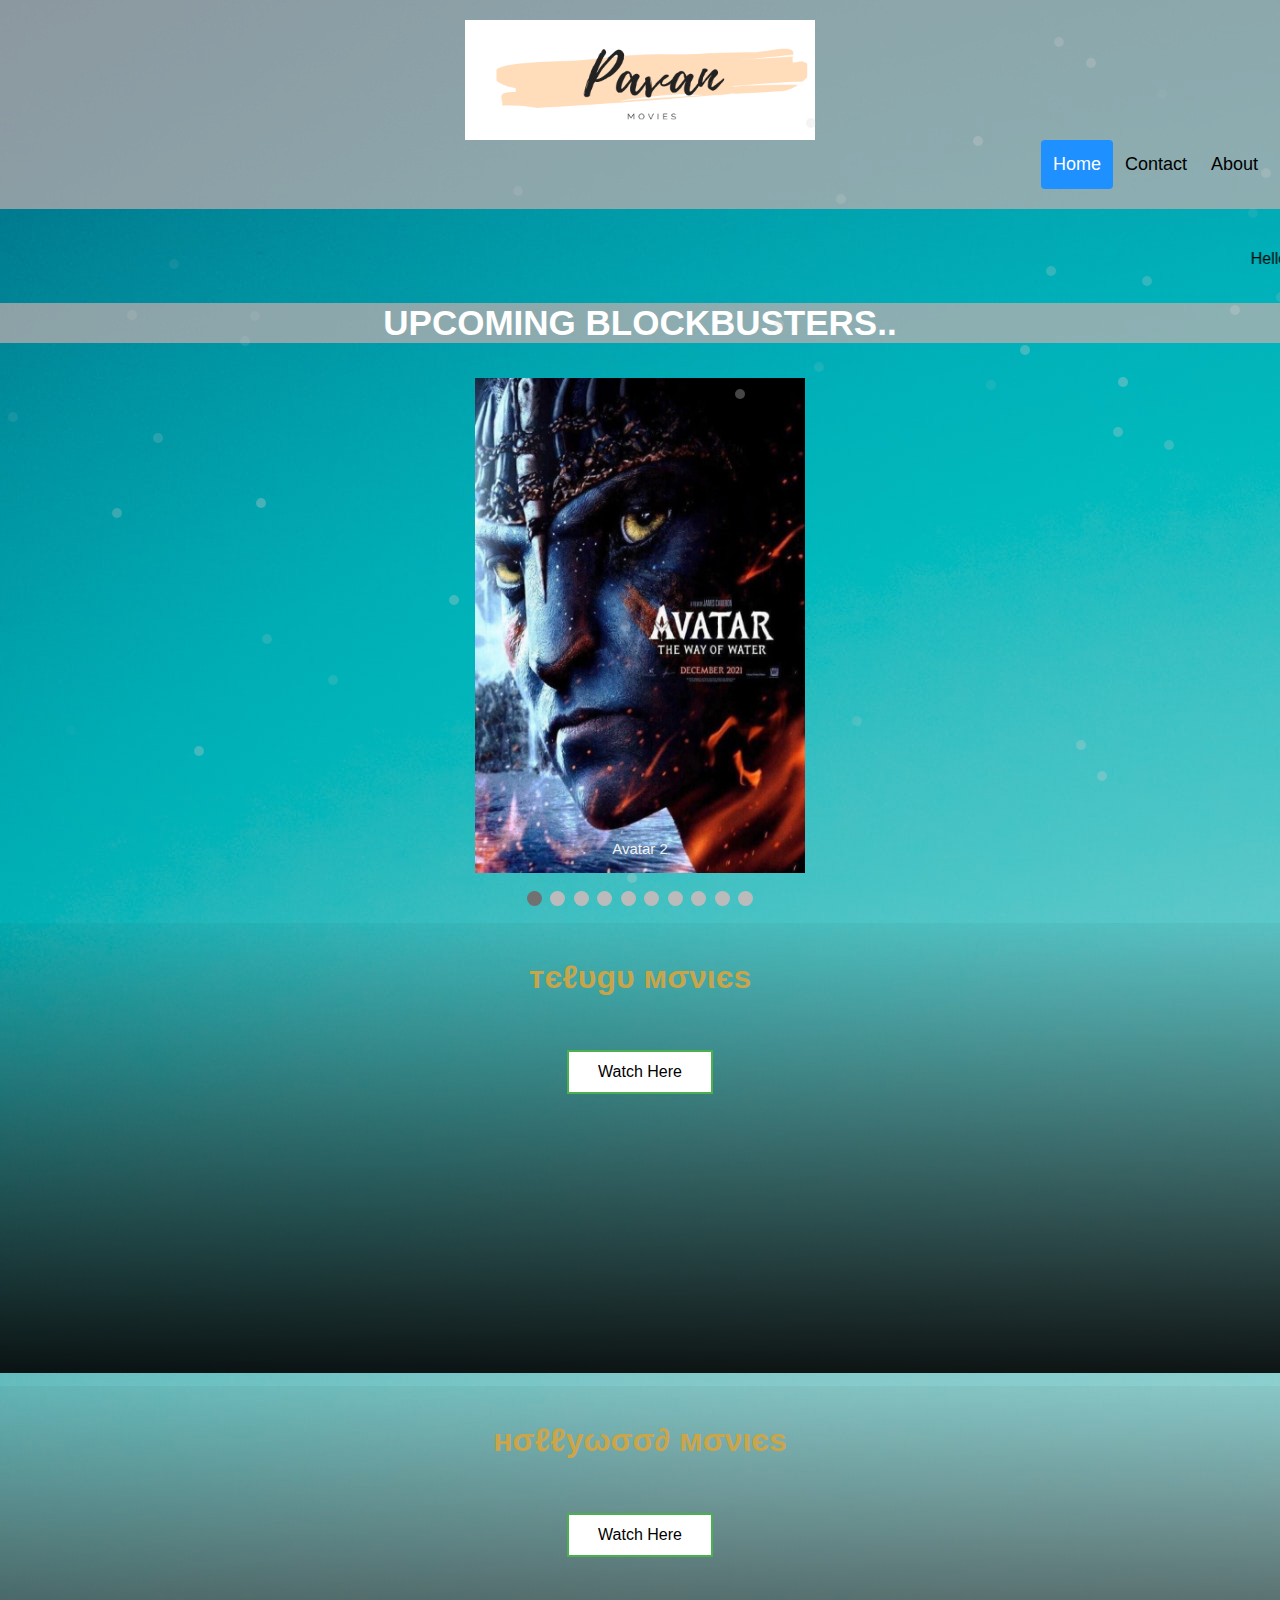
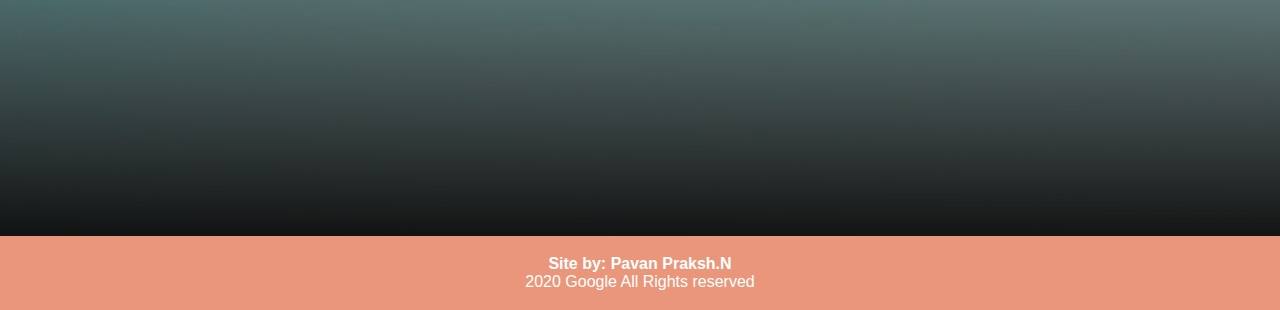
<file: index.html>
<html>
<head>
<title>
Pavanmovies</title>
<link rel="stylesheet" href="styles.css">
<meta charset="utf-8">
<meta name="viewport" content="width=device-width, initial-scale=1">
<link rel="icon" href="fevicon.png" type="image/png" sizes="16x16">
</head>
<body background= "bg img.jpg"width="900px" hight="600px">
	<script src="https://cdnjs.cloudflare.com/ajax/libs/jquery/2.1.3/jquery.min.js"></script>
<script src="https://s3-us-west-2.amazonaws.com/s.cdpn.io/130527/h5ab-snow-flurry.js"></script>

<div class="header"><center>
  <img src="logo.png" class="logo"width="350px"height="120px"></center>
<div class="header-right">
    <a class="active" href="https://pavanprince173.github.io/Pavan-movies/">Home</a>
    <a href="contact.html">Contact</a>
    <a href="about.html">About</a>
  </div>
</div>

<pre>

</pre>

<marquee behavior="scroll" direction="left">Hello visitors..Welcome to Pavan movies Here you can Watch/ download all Ott premium contents for Free.. </marquee>
<pre>
</pre>

<div style="background-color:#cfb0b0ad"><center>
<h3 class="glow">UPCOMING BLOCKBUSTERS..</h3></center></div>
<div class="slideshow-container">

<div class="mySlides fade">
  <div class="numbertext"></div>
  <img src="avatar.jpg" style="width:100%">
  <div class="text">Avatar 2</div>
</div>


<div class="mySlides fade">
  <div class="numbertext"></div>
  <img src="kgf2.jpg" style="width:100%">
  <div class="text">Kgf2</div>
</div>
<div class="mySlides fade">
  <div class="numbertext"></div>
  <img src="ww2.jpg" style="width:100%">
  <div class="text">Wonder Women2</div>
</div>
<div class="mySlides fade">
  <div class="numbertext"></div>
  <img src="Tenet_movie.jpg" style="width:100%">
  <div class="text">Tenet</div>
</div>
<div class="mySlides fade">
  <div class="numbertext"> </div>
  <img src="svp.jpg" style="width:100%">
  <div class="text">Sarkaru Vaari Paata</div>
</div>
	

<div class="mySlides fade">
  <div class="numbertext"> </div>
  <img src="BW.jpg" style="width:100%">
  <div class="text">Black Widow</div>
</div>
<div class="mySlides fade">
  <div class="numbertext"> </div>
  <img src="RS.jpg" style="width:100%">
  <div class="text">Raadhe shyaam</div>
</div>
<div class="mySlides fade">
  <div class="numbertext"></div>
  <img src="LS.jpg" style="width:100%">
  <div class="text">Love story</div>
</div>
<div class="mySlides fade">
  <div class="numbertext"></div>
  <img src="vs.jpg" style="width:100%">
  <div class="text">Vakeel Saab</div>
</div>
<div class="mySlides fade">
  <div class="numbertext"></div>
  <img src="sbsb.jpg" style="width:100%">
  <div class="text">Solo life Soo betteru</div>
</div>









</div>
<br>

<div style="text-align:center">
  <span class="dot"></span> 
  
  <span class="dot"></span> 

<span class="dot"></span>
<span class="dot"></span>
	<span class="dot"></span>
	<span class="dot"></span> 
	<span class="dot"></span> 
<span class="dot"></span>
<span class="dot"></span>
<span class="dot"></span>
</div>

<script>
var slideIndex = 0;
showSlides();

function showSlides() {
  var i;
  var slides = document.getElementsByClassName("mySlides");
  var dots = document.getElementsByClassName("dot");
  for (i = 0; i < slides.length; i++) {
    slides[i].style.display = "none";  
  }
  slideIndex++;
  if (slideIndex > slides.length) {slideIndex = 1}    
  for (i = 0; i < dots.length; i++) {
    dots[i].className = dots[i].className.replace(" active", "");
  }
  slides[slideIndex-1].style.display = "block";  
  dots[slideIndex-1].className += " active";
  setTimeout(showSlides, 2000); // Change image every 2 seconds
}
</script>
  
  
<div class="heroImage">
<pre> 
</pre>
	<div class="heroContents">

		<center><h1 style="color:#d1a544f2">тєℓυgυ мσνιєѕ</h1></center>
<pre>

</pre>
		<center><a href="Telugu.html"><button class="button button1">Watch Here</button></a></center>
	</div>
</div>
	
	
<div class="heroImage2">
<pre> 
</pre>

	<div class="heroContents">

		<center><h1 style="color:#d1a544f2">нσℓℓуωσσ∂ мσνιєѕ</h1></center>
<pre>

</pre>
		<center><a href="Hollywood.html"><button class="button button1">Watch Here</button></a></center>
	</div>
</div>







<footer>
  <p><b>Site by: Pavan Praksh.N</b><br>
  2020 Google All Rights reserved</p>
</footer>
	<style>
  #snowflakeContainer {
    position: absolute;
    left: 0px;
    top: 0px;
    display: none;
  }

  .snowflake {
    position: fixed;
    background-color: #CCC;
    user-select: none;
    z-index: 1000;
    pointer-events: none;
    border-radius: 50%;
    width: 10px;
    height: 10px;
  }
</style>

<div id="snowflakeContainer">
  <span class="snowflake"></span>
</div>

<script>
  // Array to store our Snowflake objects
  var snowflakes = [];

  // Global variables to store our browser's window size
  var browserWidth;
  var browserHeight;

  // Specify the number of snowflakes you want visible
  var numberOfSnowflakes = 50;

  // Flag to reset the position of the snowflakes
  var resetPosition = false;

  // Handle accessibility
  var enableAnimations = false;
  var reduceMotionQuery = matchMedia("(prefers-reduced-motion)");

  // Handle animation accessibility preferences 
  function setAccessibilityState() {
    if (reduceMotionQuery.matches) {
      enableAnimations = false;
    } else { 
      enableAnimations = true;
    }
  }
  setAccessibilityState();

  reduceMotionQuery.addListener(setAccessibilityState);

  //
  // It all starts here...
  //
  function setup() {
    if (enableAnimations) {
      window.addEventListener("DOMContentLoaded", generateSnowflakes, false);
      window.addEventListener("resize", setResetFlag, false);
    }
  }
  setup();

  //
  // Constructor for our Snowflake object
  //
  function Snowflake(element, speed, xPos, yPos) {
    // set initial snowflake properties
    this.element = element;
    this.speed = speed;
    this.xPos = xPos;
    this.yPos = yPos;
    this.scale = 1;

    // declare variables used for snowflake's motion
    this.counter = 0;
    this.sign = Math.random() < 0.5 ? 1 : -1;

    // setting an initial opacity and size for our snowflake
    this.element.style.opacity = (.1 + Math.random()) / 3;
  }

  //
  // The function responsible for actually moving our snowflake
  //
  Snowflake.prototype.update = function () {
    // using some trigonometry to determine our x and y position
    this.counter += this.speed / 5000;
    this.xPos += this.sign * this.speed * Math.cos(this.counter) / 40;
    this.yPos += Math.sin(this.counter) / 40 + this.speed / 30;
    this.scale = .5 + Math.abs(10 * Math.cos(this.counter) / 20);

    // setting our snowflake's position
    setTransform(Math.round(this.xPos), Math.round(this.yPos), this.scale, this.element);

    // if snowflake goes below the browser window, move it back to the top
    if (this.yPos > browserHeight) {
      this.yPos = -50;
    }
  }

  //
  // A performant way to set your snowflake's position and size
  //
  function setTransform(xPos, yPos, scale, el) {
    el.style.transform = `translate3d(${xPos}px, ${yPos}px, 0) scale(${scale}, ${scale})`;
  }

  //
  // The function responsible for creating the snowflake
  //
  function generateSnowflakes() {

    // get our snowflake element from the DOM and store it
    var originalSnowflake = document.querySelector(".snowflake");

    // access our snowflake element's parent container
    var snowflakeContainer = originalSnowflake.parentNode;
    snowflakeContainer.style.display = "block";

    // get our browser's size
    browserWidth = document.documentElement.clientWidth;
    browserHeight = document.documentElement.clientHeight;

    // create each individual snowflake
    for (var i = 0; i < numberOfSnowflakes; i++) {

      // clone our original snowflake and add it to snowflakeContainer
      var snowflakeClone = originalSnowflake.cloneNode(true);
      snowflakeContainer.appendChild(snowflakeClone);

      // set our snowflake's initial position and related properties
      var initialXPos = getPosition(50, browserWidth);
      var initialYPos = getPosition(50, browserHeight);
      var speed = 5 + Math.random() * 40;

      // create our Snowflake object
      var snowflakeObject = new Snowflake(snowflakeClone,
        speed,
        initialXPos,
        initialYPos);
      snowflakes.push(snowflakeObject);
    }

    // remove the original snowflake because we no longer need it visible
    snowflakeContainer.removeChild(originalSnowflake);

    moveSnowflakes();
  }

  //
  // Responsible for moving each snowflake by calling its update function
  //
  function moveSnowflakes() {

    if (enableAnimations) {
      for (var i = 0; i < snowflakes.length; i++) {
        var snowflake = snowflakes[i];
        snowflake.update();
      }      
    }

    // Reset the position of all the snowflakes to a new value
    if (resetPosition) {
      browserWidth = document.documentElement.clientWidth;
      browserHeight = document.documentElement.clientHeight;

      for (var i = 0; i < snowflakes.length; i++) {
        var snowflake = snowflakes[i];

        snowflake.xPos = getPosition(50, browserWidth);
        snowflake.yPos = getPosition(50, browserHeight);
      }

      resetPosition = false;
    }

    requestAnimationFrame(moveSnowflakes);
  }

  //
  // This function returns a number between (maximum - offset) and (maximum + offset)
  //
  function getPosition(offset, size) {
    return Math.round(-1 * offset + Math.random() * (size + 2 * offset));
  }

  //
  // Trigger a reset of all the snowflakes' positions
  //
  function setResetFlag(e) {
    resetPosition = true;
  }
</script>
	
	
</body>
</html>
</file>
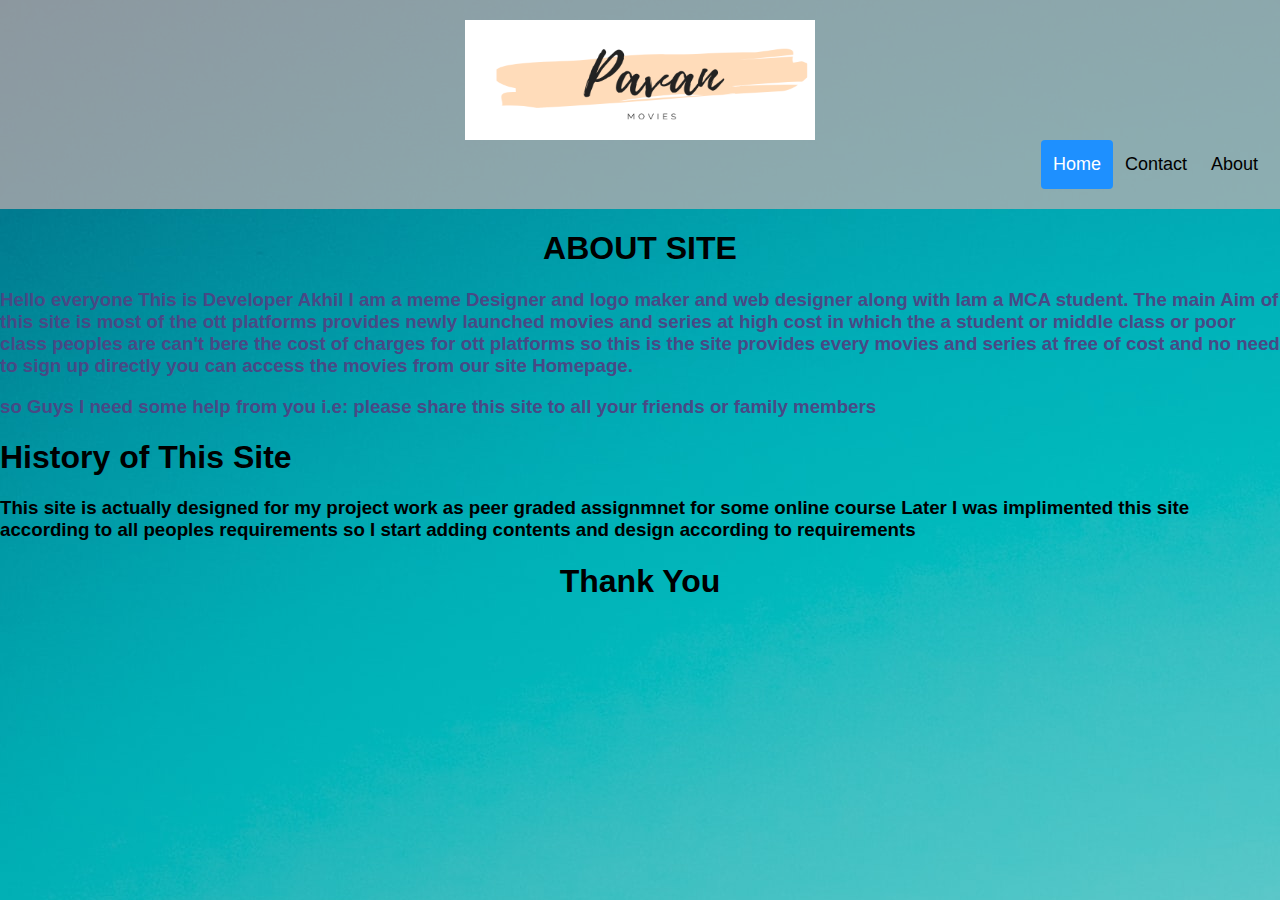
<file: about.html>
<html>
<head><title>About page</title>
<style> {box-sizing: border-box;}

body { 
  margin: 0;
  font-family: Arial, Helvetica, sans-serif;
}

.header {
  overflow: hidden;
  background-color: #cfb0b0ad;
  padding: 20px 10px;
}

.header a {
  float: left;
  color: black;
  text-align: center;
  padding: 12px;
  text-decoration: none;
  font-size: 18px; 
  line-height: 25px;
  border-radius: 4px;
}

.header a.logo {
  font-size: 25px;
  font-weight: bold;
}

.header a:hover {
  background-color: #ddd;
  color: black;
}

.header a.active {
  background-color: dodgerblue;
  color: white;
}

.header-right {
  float: right;
}

@media screen and (max-width: 500px) {
  .header a {
    float: none;
    display: block;
    text-align: left;
  }
  
  .header-right {
    float: none;
  }
}
body, html {
  height: 100%;
  margin: 0;
}

footer {
  text-align: center;
  padding: 3px;
  background-color: DarkSalmon;
  color: white;
}

* {box-sizing: border-box;}
body {font-family: Verdana, sans-serif;}
.mySlides {display: none;}
img {vertical-align: middle;}
 
  .header-right {
  float: right;
}

</style>
</head>
<body background= "bg img.jpg"width="900px" hight="600px">
<div class="header"><center>
  <img src="logo.png" class="logo"width="350px"height="120px"></center>
  <div class="header-right">
    <a class="active" href="https://apatnaik994.github.io/AKHIL-MOVIES/">Home</a>
    <a href="contact.html">Contact</a>
    <a href="about.html">About</a>
  </div>
</div>



<center><h1>ABOUT SITE</h1></center>
<h3 style="color: #484985">Hello everyone This is Developer Akhil I am a meme Designer and logo maker and web designer along with Iam a MCA student. The main Aim of this site is most of the ott platforms provides newly launched movies  and series at high cost 
in which the a student or middle class or poor class peoples are can't bere the cost of charges for ott platforms so this is the site provides every movies and series at free of cost and no need to sign up directly you can access the movies from our site Homepage. </h3>

<h3 style="color: #484985">so Guys I need some help from you i.e: please share this site to all your friends or family members </h3>
  <h1> History of This Site</h1>
<h3>This site is actually designed for my project work as peer graded assignmnet for some online course Later I was implimented this site according to all peoples requirements so I start adding contents and design according to requirements </h3>
    <center><h1> Thank You </h1> </center>  
</body>
</html>
</file>
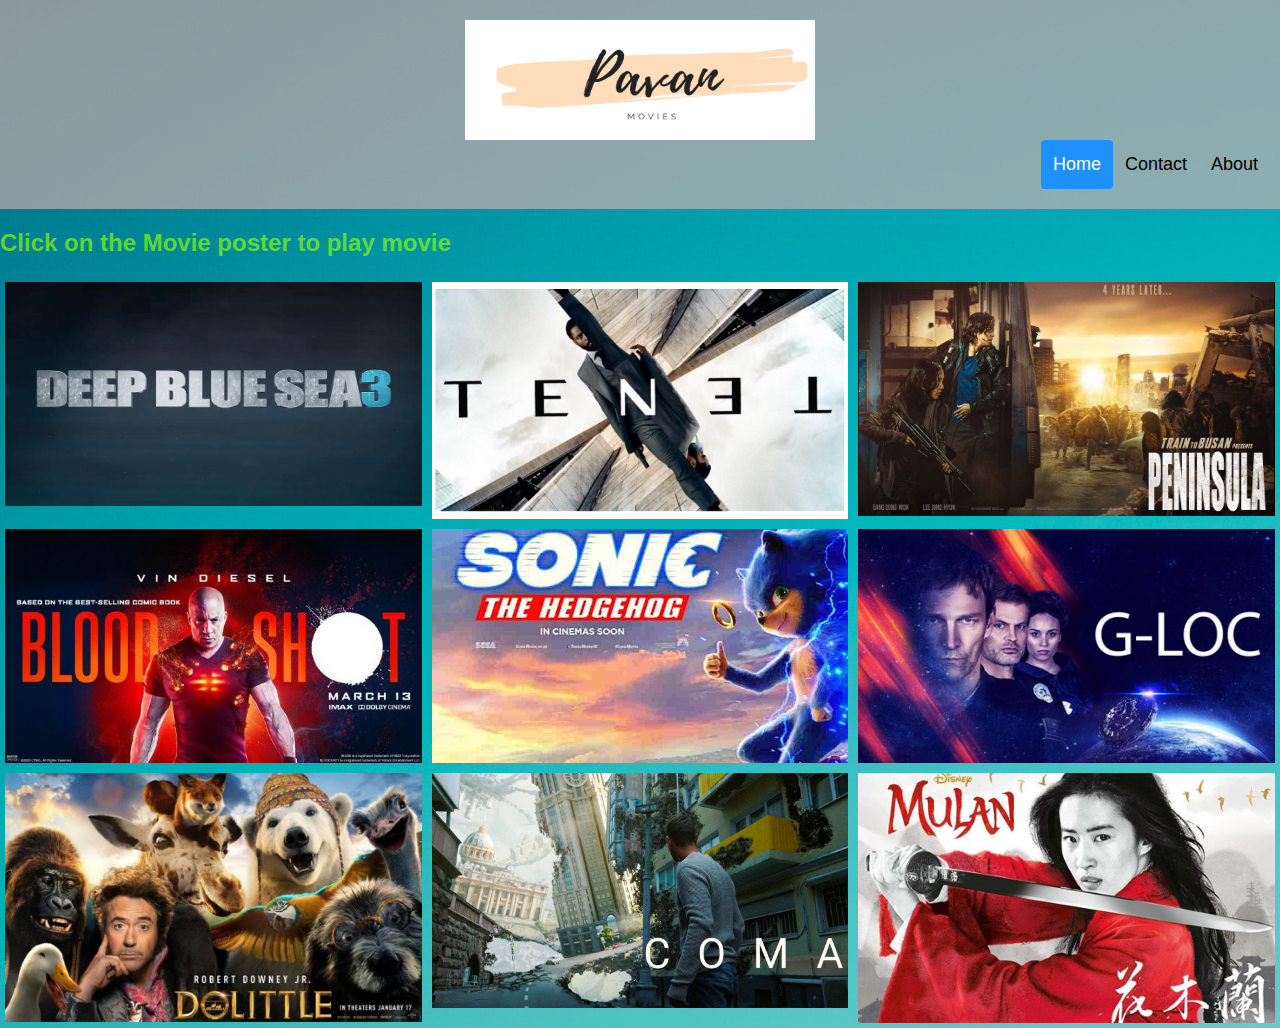
<file: Hollywood.html>
<html>
<head>
<title>Hollywood movies</title>
<style>
* {
  box-sizing: border-box;
}

.column {
  float: left;
  width: 33.33%;
  padding: 5px;
}

/* Clearfix (clear floats) */
.row::after {
  content: "";
  clear: both;
  display: table;
}

/* Responsive layout - makes the three columns stack on top of each other instead of next to each other */
@media screen and (max-width: 500px) {
  .column {
    width: 100%;
  }

body { 
  margin: 0;
  font-family: Arial, Helvetica, sans-serif;
}

</style>
<link rel="stylesheet" href="styles.css">
<meta charset="utf-8">
<meta name="viewport" content="width=device-width, initial-scale=1">
<link rel="icon" href="fevicon.png" type="png" sizes="16x16">

</head>
<body background= "bg img.jpg"width="900px" hight="600px">
<div class="header"><center>
  <img src="logo.png" class="logo"width="350px"height="120px"></center>
<div class="header-right">
    <a class="active" href="https://apatnaik994.github.io/AKHIL-MOVIES/">Home</a>
    <a href="contact.html">Contact</a>
    <a href="about.html">About</a>
  </div>
</div>


<div style ="color:#91ff00ad"><h2>Click on the Movie poster to play movie</h2></div>


<div class="row">
  <div class="column">
<a href="http://www.jiorockerss.pw/files/English%20Movies%20(Hollywood)/English%202020%20Movies/Deep%20Blue%20Sea%203%20(2020)%20English%20HDRip/Deep%20Blue%20Sea%203%20English%20HDRip%20Single%20Part/Deep%20Blue%20Sea%203%20(2020)%20English%20HDRip%20Single%20Part.mp4">
<img src="Deep-Blue-Sea-3.jpg" alt="deep blue sea" style="width:100%">
</a>

  </div>
<div class="column">
<a href="http://www.jiorockerss.pw/files/English%20Movies%20(Hollywood)/English%202020%20Movies/Tenet%20(2020)%20English%20HQ%20DVDScr/Tenet%20English%20HQ%20DVDScr%20Single%20Part/Tenet%20(2020)%20English%20HQ%20DVDScr%20Single%20Part.mp4">
<img src="Tenet.png" alt="tenet" style="width:100%">
</a>


  </div>
 <div class="column">
<a href="http://www.jiorockerss.pw/files/English%20Movies%20(Hollywood)/English%202020%20Movies/Train%20To%20Busan%202%20-%20Peninsula%20(2020)%20Korean%20HDRip%20-%20E%20Sub/Train%20To%20Busan%202%20-%20Peninsula%20Korean%20HDRip%20Single%20Part%20-%20E%20Sub/Train%20To%20Busan%202%20-%20Peninsula%20(2020)%20Korean%20HDRip%20Single%20Part%20-%20E%20Sub.mp4">
<img src="TTB2.jpg" alt="yyb2 movie" style="width:100%">
</a>
</div>
</div>
  
  <div class="row">
  <div class="column">
<a href="http://www.jiorockerss.pw/files/English%20Movies%20(Hollywood)/English%202020%20Movies/Bloodshoot%20(2020)%20English%20HDRip/Bloodshoot%20English%20HDRip%20Single%20Part/Bloodshoot%20(2020)%20English%20HDRip%20Single%20Part.mp4">
<img src="bs.jpg" alt="deep blue sea" style="width:100%">
</a>

  </div>
<div class="column">
<a href="http://www.jiorockerss.pw/files/English%20Movies%20(Hollywood)/English%202020%20Movies/Sonic%20The%20Hedgehog%20(2020)%20English%20Proper%20HDRip/Sonic%20The%20Hedgehog%20English%20Proper%20HDRip%20Single%20Part/Sonic%20The%20Hedgehog%20(2020)%20English%20Proper%20HDRip%20Single%20Part.mp4">
<img src="sonic.jpg" alt="tenet" style="width:100%">
</a>


  </div>
 <div class="column">
<a href="http://www.jiorockerss.pw/files/English%20Movies%20(Hollywood)/English%202020%20Movies/G-Loc%20(2020)%20English%20HDRip/G-Loc%20English%20HDRip%20Single%20Part/G-Loc%20(2020)%20English%20HDRip%20Single%20Part.mp4">
<img src="g loc.jpg" alt="yyb2 movie" style="width:100%">
</a>
</div>
</div>

   <div class="row">
  <div class="column">
<a href="http://www.jiorockerss.pw/files/English%20Movies%20(Hollywood)/English%202020%20Movies/Dolittle%20(2020)%20English%20HDRip/Dolittle%20English%20HDRip%20Single%20Part/Dolittle%20(2020)%20English%20HDRip%20Single%20Part.mp4">
<img src="dolittle.jpg" alt="deep blue sea" style="width:100%">
</a>
</div>
<div class="column">
<a href="http://www.jiorockers.ws/files/English%20Movies%20(Hollywood)/English%202020%20Movies/Coma%20(2020)%20English%20HDRip%20-%20E%20Sub/Coma%20English%20HDRip%20Single%20Part%20-%20E%20Sub/Coma%20(2020)%20English%20HDRip%20Single%20Part%20-%20E%20Sub.mp4">
<img src="coma.jpg"  alt="name" style="width:100%">
</a>
</div>  
      <div class="column">
<a href="http://www.jiorockers.ws/files/English%20Movies%20(Hollywood)/English%202020%20Movies/Mulan%20(2020)%20English%20HDRip/Mulan%20English%20HDRip%20Single%20Part/Mulan%20(2020)%20English%20HDRip%20Single%20Part.mp4">
<img src="mulan.jpeg"  alt="name" style="width:100%">
</a>
</div>
  
  </div>



</body>
</html>
</file>
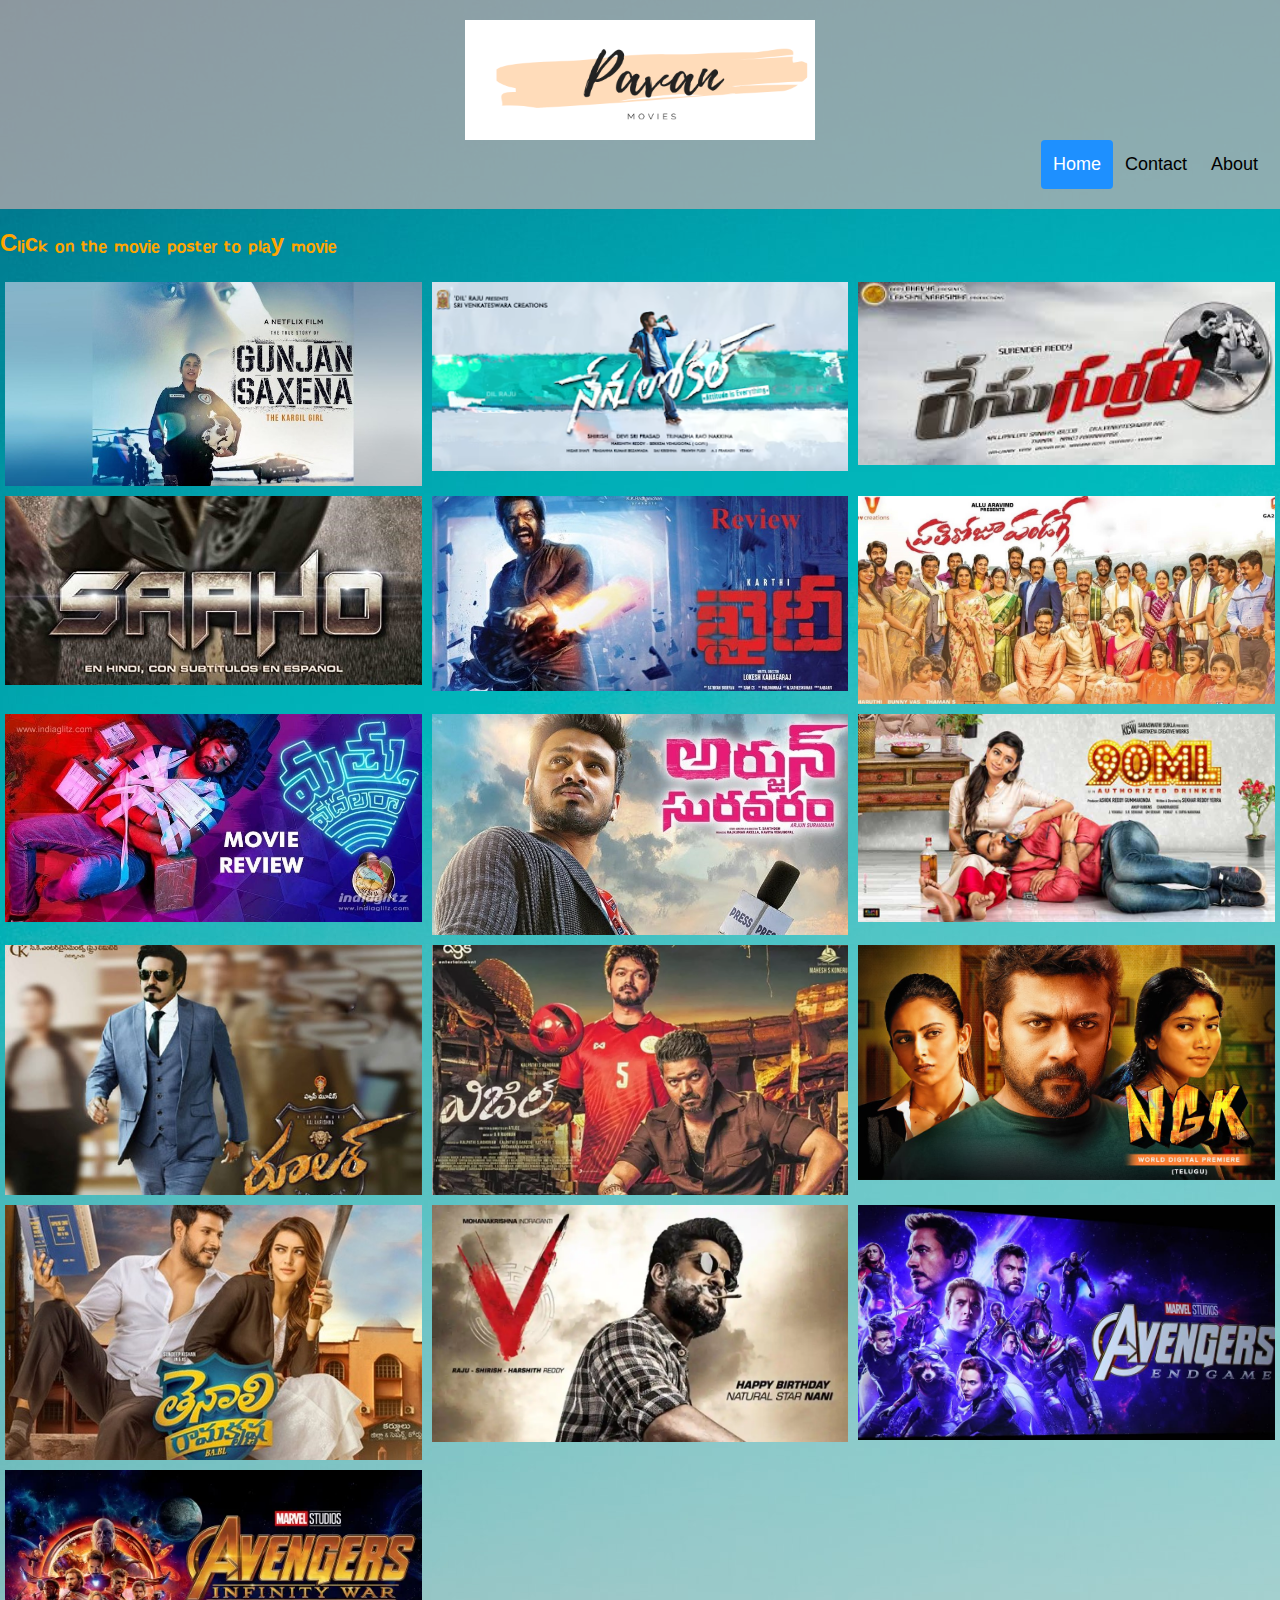
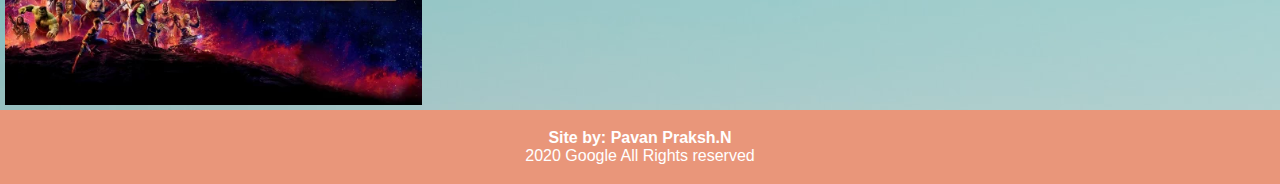
<file: Telugu.html>
<!DOCTYPE html>
<html>
<head>
<style>
* {
  box-sizing: border-box;
}

.column {
  float: left;
  width: 33.33%;
  padding: 5px;
}

/* Clearfix (clear floats) */
.row::after {
  content: "";
  clear: both;
  display: table;
}

/* Responsive layout - makes the three columns stack on top of each other instead of next to each other */
@media screen and (max-width: 500px) {
  .column {
    width: 100%;
  }

body { 
  margin: 0;
  font-family: Arial, Helvetica, sans-serif;
}
</style>
<link rel="stylesheet" href="styles.css">
<meta charset="utf-8">
<meta name="viewport" content="width=device-width, initial-scale=1">
<link rel="icon" href="fevicon.png" type="png" sizes="16x16">




</head>
<body background= "bg img.jpg"width="900px" hight="600px">
<div class="header"><center>
  <img src="logo.png" class="logo"width="350px"height="120px"></center>
<div class="header-right">
    <a class="active" href="https://apatnaik994.github.io/AKHIL-MOVIES/">Home</a>
    <a href="contact.html">Contact</a>
    <a href="about.html">About</a>
  </div>
</div>

<div style ="color:orange"><h2>Cₗᵢcₖ ₒₙ ₜₕₑ ₘₒᵥᵢₑ ₚₒₛₜₑᵣ ₜₒ ₚₗₐy ₘₒᵥᵢₑ</h2></div>

<div class="row">
  <div class="column">
<a href="http://www.jiorockerss.pw/files/Telugu%20Movies/Telugu%202020%20Movies/Gunjan%20Saxena%20-%20The%20Kargil%20Girl%20(2020)%20Telugu%20Original%20HDRip/Gunjan%20Saxena%20-%20The%20Kargil%20Girl%20Telugu%20Original%20HDRip%20Single%20Part/Gunjan%20Saxena%20-%20The%20Kargil%20Girl%20(2020)%20Telugu%20Original%20HDRip%20Single%20Part.mp4">
<img src="Gunjan.jpeg" alt="saaho movie" style="width:100%">
</a>

  </div>
<div class="column">
<a href="https://www.y2mate.com/youtube/sqW95LOMrBU">
<img src="NL.png" alt="Nenu Local movie" style="width:100%">
</a>


  </div>
 <div class="column">
<a href="https://www.y2mate.com/youtube/kAw1q5ywIsY">
<img src="raceg.jfif" alt="Race Gurram movie" style="width:100%">
</a>
</div>
</div>
<div class="row">
<div class="column">
<a href="http://www.jiorockerss.pw/files/Telugu%20Movies/Telugu%202019%20Movies/Saaho%20(2019)%20Telugu%20Proper%20HDRip/Saaho%20Telugu%20Proper%20HDRip%20Single%20Part/Saaho%20(2019)%20Telugu%20Proper%20HDRip%20Single%20Part.mp4">
<img src="saaho.jpg" alt="Race Gurram movie" style="width:100%">
</a>
</div>
<div class="column">
<a href="http://www.jiorockerss.pw/files/Telugu%20Movies/Telugu%202019%20Movies/Khaidi%20(2019)%20Telugu%20Original%20HDRip/Khaidi%20Telugu%20Original%20HDRip%20Single%20Part/Khaidi%20(2019)%20Telugu%20Original%20HDRip%20Single%20Part.mp4">
<img src="khaiti.jpg" alt="Race Gurram movie" style="width:100%">
</a>
</div>
<div class="column">
<a href="http://www.jiorockerss.pw/files/Telugu%20Movies/Telugu%202019%20Movies/Prati%20Roju%20Pandaage%20(2019)%20Telugu%20Proper%20HDRip/Prati%20Roju%20Pandaage%20Telugu%20Proper%20HDRip%20Single%20Part/Prati%20Roju%20Pandaage%20(2019)%20Telugu%20Proper%20HDRip%20Single%20Part.mp4">
<img src="pp.jpg" alt="Race Gurram movie" style="width:100%">
</a></div>
</div>
<div class="row">
<div class="column">
<a href="http://www.jiorockerss.pw/files/Telugu%20Movies/Telugu%202019%20Movies/Mathu%20Vadalara%20(2019)%20Telugu%20Proper%20HDRip/Mathu%20Vadalara%20Telugu%20Proper%20HDRip%20Single%20Part/Mathu%20Vadalara%20(2019)%20Telugu%20Proper%20HDRip%20Single%20Part.mp4
">
<img src="mv.jpg" alt="MV" style="width:100%">
</a>
</div>
<div class="column">
<a href="http://www.jiorockerss.pw/files/Telugu%20Movies/Telugu%202019%20Movies/Arjun%20Suravaram%20(2019)%20Telugu%20Proper%20HDRip/Arjun%20Suravaram%20Telugu%20Proper%20HDRip%20Single%20Part/Arjun%20Suravaram%20(2019)%20Telugu%20Proper%20HDRip%20Single%20Part.mp4">
<img src="as.jpg" alt="AS" style="width:100%">
</a>
</div>
<div class="column">
<a href="http://www.jiorockerss.pw/files/Telugu%20Movies/Telugu%202019%20Movies/90ML%20(2019)%20Telugu%20Proper%20HDRip/90ML%20Telugu%20Proper%20HDRip%20Single%20Part/90ML%20(2019)%20Telugu%20Proper%20HDRip%20Single%20Part.mp4">
<img src="90-ml.jpg" alt="90ML" style="width:100%">
</a></div>
</div>
  
  <div class="row">
<div class="column">
<a href="http://www.jiorockerss.pw/files/Telugu%20Movies/Telugu%202019%20Movies/Ruler%20(2019)%20Telugu%20Proper%20HDRip/Ruler%20Telugu%20Proper%20HDRip%20Single%20Part/Ruler%20(2019)%20Telugu%20Proper%20HDRip%20Single%20Part.mp4">
<img src="Ruler.jpg" alt="Rular" style="width:100%">
</a>
</div>
<div class="column">
<a href="http://www.jiorockerss.pw/files/Telugu%20Movies/Telugu%202019%20Movies/Whistle%20(2019)%20Telugu%20Original%20HDRip/Whistle%20Telugu%20Original%20HDRip%20Single%20Part/Whistle%20(2019)%20Telugu%20Original%20HDRip%20Single%20Part.mp4">
<img src="wistle.jpg" alt="wistle" style="width:100%">
</a>
</div>
<div class="column">
<a href="http://www.jiorockerss.pw/files/Telugu%20Movies/Telugu%202019%20Movies/NGK%20(2019)%20Telugu%20Original%20HDRip/NGK%20Telugu%20Original%20HDRip%20Single%20Part/NGK%20(2019)%20Telugu%20Original%20HDRip%20Single%20Part.mp4">
<img src="ngk.jpg" alt="NGK" style="width:100%">
</a></div>
</div>

<div class="row">
<div class="column">
<a href="http://www.jiorockerss.pw/files/Telugu%20Movies/Telugu%202019%20Movies/Tenali%20Ramakrishna%20BA%20BL%20(2019)%20Telugu%20Proper%20HDRip/Tenali%20Ramakrishna%20BA%20BL%20Telugu%20Proper%20HDRip%20Single%20Part/Tenali%20Ramakrishna%20BA%20BL%20(2019)%20Telugu%20Proper%20HDRip%20Single%20Part.mp4">
<img src="tenali.jpg" alt="Tenali " style="width:100%">
</a>
</div>
  <div class="column">
<a href="http://www.jiorockers.ws/files/Telugu%20Movies/Telugu%202020%20Movies/V%20(2020)%20Telugu%20Original%20HDRip/V%20Telugu%20Original%20HDRip%20Single%20Part/V%20(2020)%20Telugu%20Original%20HDRip%20Single%20Part.mp4">
<img src="v.webp" alt="v " style="width:100%">
</a>
</div>
  <div class="column">
<a href="http://www.naadubmovies.com/files/Telugu%20Dubbed%20Movies/Telugu%202019%20Dubbed%20Movies/Avengers%20Endgame%20(2019)%20Telugu%20HDRip%20(Original%20Audio)/Avengers%20Endgame%20(2019)%20Telugu%20HDRip%20Single%20Part%20(Original%20Audio).mp4">
<img src="end game.jpeg" alt="avengers end game" style="width:100%">
</a>
</div>
</div>
  <div class="row">
<div class="column">
  <a href="http://www.naadubmovies.com/files/Telugu%20Dubbed%20Movies/Telugu%202018%20Dubbed%20Movies/Avengers%20-%20Infinity%20War%20(2018)%20Telugu%20Original%20HD/Avengers%20-%20Infinity%20War%20(2018)%20Telugu%20Dubbed%20Original%20HDRip%20Single%20Part.mp4">
<img src="infinity war.jpg" alt="avengers infinity " style="width:100%">
</a>
</div></div>


<footer><center>
  <p><b>Site by: Pavan Praksh.N</b><br>
  2020 Google All Rights reserved</p></center>
</footer>
</body>
</html>
</file>
<file: styles.css>
* {box-sizing: border-box;}

body { 
  margin: 0;
  font-family: Arial, Helvetica, sans-serif;
}

.header {
  overflow: hidden;
  background-color: #cfb0b0ad;
  padding: 20px 10px;
}

.header a {
  float: left;
  color: black;
  text-align: center;
  padding: 12px;
  text-decoration: none;
  font-size: 18px; 
  line-height: 25px;
  border-radius: 4px;
}

.header a.logo {
  font-size: 25px;
  font-weight: bold;
}

.header a:hover {
  background-color: #ddd;
  color: black;
}

.header a.active {
  background-color: dodgerblue;
  color: white;
}

.header-right {
  float: right;
}

@media screen and (max-width: 500px) {
  .header a {
    float: none;
    display: block;
    text-align: left;
  }
  
  .header-right {
    float: none;
  }
}
body, html {
  height: 100%;
  margin: 0;
}

footer {
  text-align: center;
  padding: 3px;
  background-color: DarkSalmon;
  color: white;
}

* {box-sizing: border-box;}
body {font-family: Verdana, sans-serif;}
.mySlides {display: none;}
img {vertical-align: middle;}

/* Slideshow container */
.slideshow-container {
  max-width: 330px;
  position: relative;
  margin: auto;
}

/* Caption text */
.text {
  color: #f2f2f2;
  font-size: 15px;
  padding: 8px 12px;
  position: absolute;
  bottom: 8px;
  width: 100%;
  text-align: center;
}

/* Number text (1/6 etc) */
.numbertext {
  color: #f2f2f2;
  font-size: 12px;
  padding: 8px 12px;
  position: absolute;
  top: 0;
}

/* The dots/bullets/indicators */
.dot {
  height: 15px;
  width: 15px;
  margin: 0 2px;
  background-color: #bbb;
  border-radius: 50%;
  display: inline-block;
  transition: background-color 0.6s ease;
}

.active {
  background-color: #717171;
}

/* Fading animation */
.fade {
  -webkit-animation-name: fade;
  -webkit-animation-duration: 1.5s;
  animation-name: fade;
  animation-duration: 1.5s;
}

@-webkit-keyframes fade {
  from {opacity: .4} 
  to {opacity: 1}
}

@keyframes fade {
  from {opacity: .4} 
  to {opacity: 1}
}

/* On smaller screens, decrease text size */
@media only screen and (max-width: 300px) {
  .text {font-size: 11px}
}

body, html {
    height: 100%;
}

.heroImage {
	background: linear-gradient(rgba(0,0,0,0.04), rgba(0,0,0,0.9)) ;
	height: 50%;
	background-position: center;
	background-repeat: no-repeat;
	position: relative;
}
.heroImage2 {
	background: linear-gradient(rgba(0,0,0,0.04), rgba(0,0,0,0.9)) ;
	height: 50%;
	background-position: center;
	background-repeat: no-repeat;
	position: relative;
	
}
canvas {
	display: block;
}

.glow {
  font-size: 35px;
  color: #fff;
  text-align: center;
  -webkit-animation: glow 1s ease-in-out infinite alternate;
  -moz-animation: glow 1s ease-in-out infinite alternate;
  animation: glow 1s ease-in-out infinite alternate;
}

@-webkit-keyframes glow {
  from {
    text-shadow: 0 0 10px #fff, 0 0 20px #fff, 0 0 30px #e60073, 0 0 40px #e60073, 0 0 50px #e60073, 0 0 60px #e60073, 0 0 70px #e60073;
  }
  
  to {
    text-shadow: 0 0 20px #fff, 0 0 30px #ff4da6, 0 0 40px #ff4da6, 0 0 50px #ff4da6, 0 0 60px #ff4da6, 0 0 70px #ff4da6, 0 0 80px #ff4da6;
  }
}

.glow2 {
  font-size: 40px;
  color: #ff4da6;
  text-align: center;
  -webkit-animation: glow 1s ease-in-out infinite alternate;
  -moz-animation: glow 1s ease-in-out infinite alternate;
  animation: glow 1s ease-in-out infinite alternate;
}

@-webkit-keyframes glow {
  from {
    text-shadow: 0 0 10px #fff, 0 0 20px #fff, 0 0 30px #e60073, 0 0 40px #e60073, 0 0 50px #e60073, 0 0 60px #e60073, 0 0 70px #e60073;
  }
  
  to {
    text-shadow: 0 0 20px #fff, 0 0 30px #ff4da6, 0 0 40px #ff4da6, 0 0 50px #ff4da6, 0 0 60px #ff4da6, 0 0 70px #ff4da6, 0 0 80px #ff4da6;
  }
}

.button {
  border: none;
  color: #cfb0b0ad;
  padding: 11px 29px;
  text-align: center;
  text-decoration: none;
  display: inline-block;
  font-size: 16px;
  margin: 4px 2px;
  transition-duration: 0.4s;
  cursor: pointer;
}

.button1 {
  background-color: white; 
  color: black; 
  border: 2px solid #4CAF50;
}

.button1:hover {
  background-color: #008CBA;
  color: white;
}
</file>
